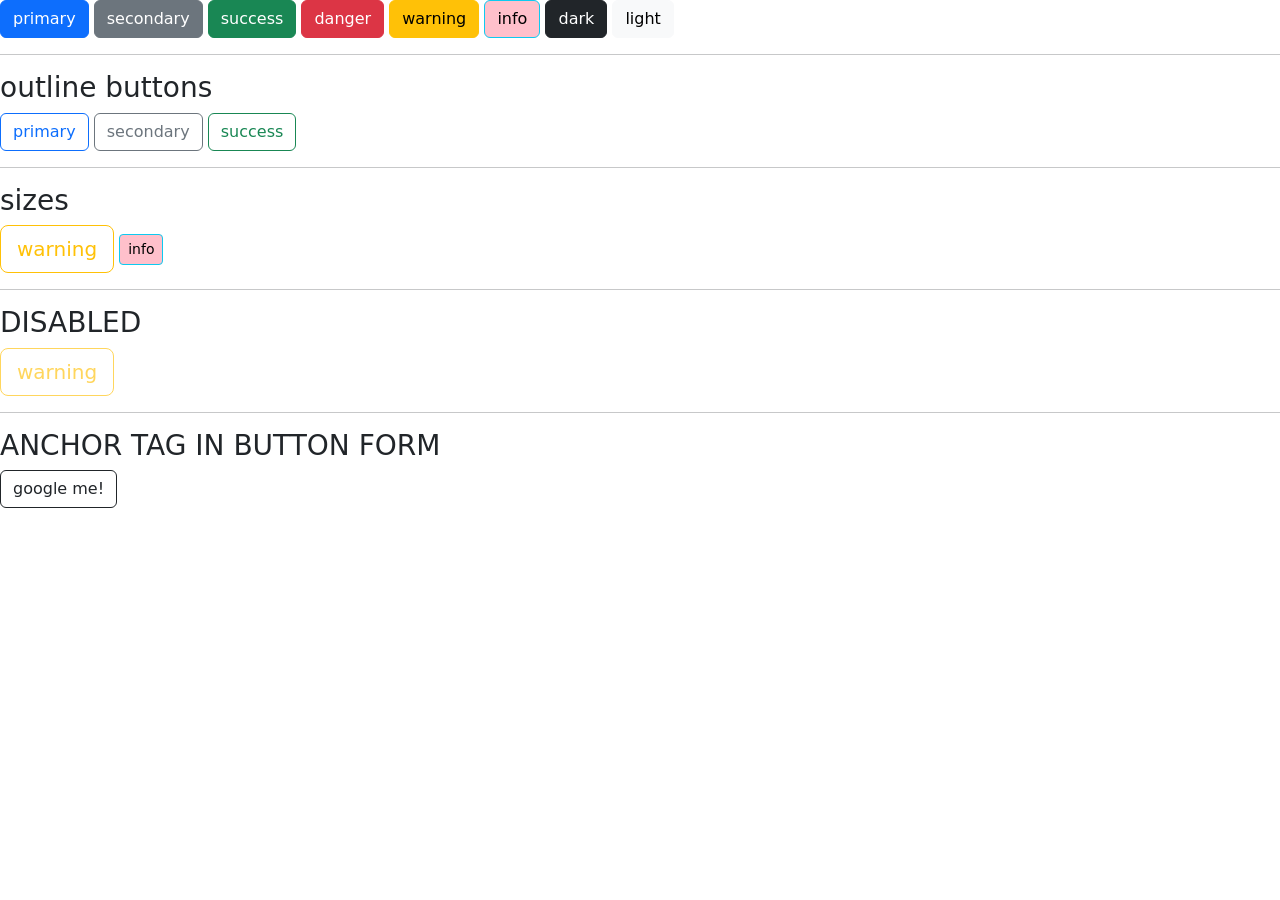
<file: button(component)/index.html>
<!DOCTYPE html>
<html lang="en">
<head>
    <meta charset="UTF-8">
    <meta name="viewport" content="width=device-width, initial-scale=1.0">
    <title>BUTTONS</title>
    
    <link href="https://cdn.jsdelivr.net/npm/bootstrap@5.3.6/dist/css/bootstrap.min.css" rel="stylesheet" />

     <link rel="stylesheet" href="style.css" />
</head>
<body>

     <button class="btn btn-primary">primary</button>
     <button class="btn btn-secondary">secondary</button>
     <button class="btn btn-success">success</button>
     <button class="btn btn-danger">danger</button>
      <button class="btn btn-warning">warning</button>
      <button class="btn btn-info">info</button>
      <button class="btn btn-dark">dark</button> 
      <button class="btn btn-light">light</button>
        
      <hr>

       <h3>outline buttons</h3>

      <button class="btn btn-outline-primary">primary</button>
     <button class="btn btn-outline-secondary">secondary</button>
     <button class="btn btn-outline-success">success</button>

      <hr>

       <h3>sizes</h3>

        <button class="btn btn-outline-warning btn-lg">warning</button>
      <button class="btn btn-info btn-sm">info</button>

      <hr>

      <h3>DISABLED</h3>
        <button class="btn btn-outline-warning btn-lg " disabled>warning</button>

        <hr>

        <h3>ANCHOR TAG IN BUTTON FORM</h3>
      <a href="#" class="btn btn-outline-dark">google me!</a>


      
     
        


    
</body>
</html>
</file>
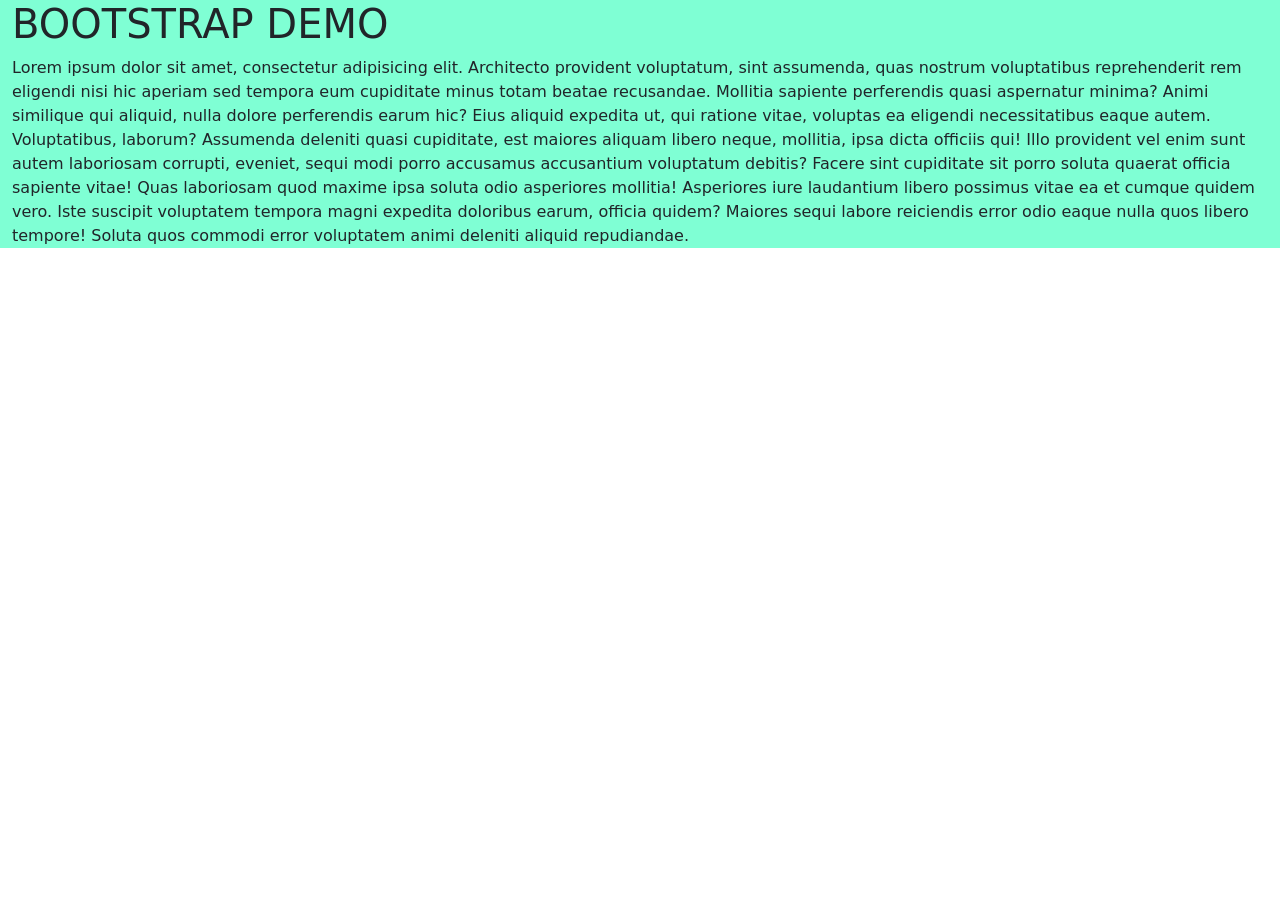
<file: container-layout/index.html>
<!DOCTYPE html>
<html lang="en">
<head>
    <meta charset="UTF-8">
    <meta name="viewport" content="width=device-width, initial-scale=1.0">
    <title>CONTAINER</title>   

    <link href="https://cdn.jsdelivr.net/npm/bootstrap@5.3.6/dist/css/bootstrap.min.css" rel="stylesheet" />

     <link rel="stylesheet" href="style.css" />

</head>
<body>
    
      <div  class="container-fluid">
        <h1>BOOTSTRAP DEMO</h1>

         <p>Lorem ipsum dolor sit amet, consectetur adipisicing elit. Architecto provident voluptatum, sint assumenda, quas nostrum voluptatibus reprehenderit rem eligendi nisi hic aperiam sed tempora eum cupiditate minus totam beatae recusandae.
         Mollitia sapiente perferendis quasi aspernatur minima? Animi similique qui aliquid, nulla dolore perferendis earum hic? Eius aliquid expedita ut, qui ratione vitae, voluptas ea eligendi necessitatibus eaque autem. Voluptatibus, laborum?
         Assumenda deleniti quasi cupiditate, est maiores aliquam libero neque, mollitia, ipsa dicta officiis qui! Illo provident vel enim sunt autem laboriosam corrupti, eveniet, sequi modi porro accusamus accusantium voluptatum debitis?
         Facere sint cupiditate sit porro soluta quaerat officia sapiente vitae! Quas laboriosam quod maxime ipsa soluta odio asperiores mollitia! Asperiores iure laudantium libero possimus vitae ea et cumque quidem vero.
         Iste suscipit voluptatem tempora magni expedita doloribus earum, officia quidem? Maiores sequi labore reiciendis error odio eaque nulla quos libero tempore! Soluta quos commodi error voluptatem animi deleniti aliquid repudiandae.</p>
      </div>
</body>
</html>
</file>
<file: button(component)/style.css>
.btn-info{

     background-color: pink;
}
</file>
<file: container-layout/style.css>
.container-fluid {

     background-color: aquamarine;
}
</file>
